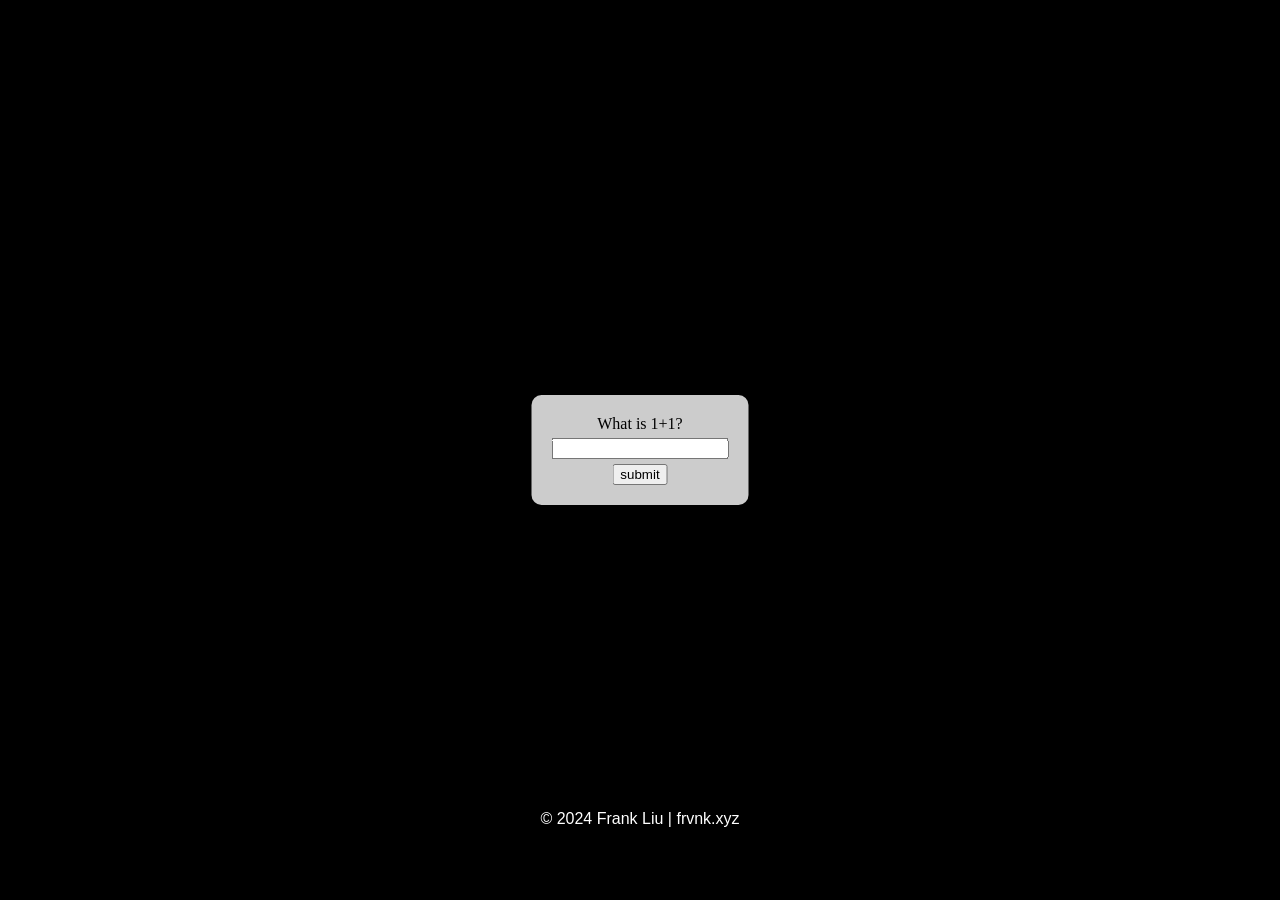
<file: index.html>
<!DOCTYPE html>
<html lang="en">
<head>
    <meta charset="UTF-8">
    <meta name="viewport" content="width=device-width, initial-scale=1.0, user-scalable=no">
    <title>Spheres</title>
    <link rel="stylesheet" type="text/css" href="styles.css">
    <script type="module" src = "script.js" defer></script>
    <link rel="icon" sizes="256x256" href="deltaFavicon.png">
</head>
<body>
    <audio id="bgAudio" loop = true>
        <source src="ethereal.mp3" type="audio/mpeg">
        Your browser does not support the audio element.
    </audio>
     <div id = "container">
        <div id = "overlay">
            <div id = prompt>What is 1+1?</div>
            <input type="text" id = "introInput">
            <button id = "submit">submit</button>
        </div>
    </div>
    <div id = "info">
        © 2024 Frank Liu | <a href= "https://frvnk.xyz" target = "blank">frvnk.xyz</a>
    </div>
</body>
</html>
</file>
<file: styles.css>
body {
    padding: 0;
    overflow: hidden;
    height: 100%;
    background-color: black;
}


#container{
    position: absolute;
    top: 0;
    left: 0;
    width: 100vw;
    height: 100vh;
}

#container {
    cursor: default;
}

#container.hovered {
    cursor: pointer;
}

#secret {
    display: none;
}


#overlay {
    position: absolute;
    top: 50%;
    left: 50%;
    transform: translate(-50%, -50%);
    z-index: 1;
    background-color: rgba(255, 255, 255, 0.8);
    padding: 20px;
    border-radius: 10px;
    opacity: 1; /* Initially fully opaque */
    transition: opacity 0.4s ease; /* Transition for opacity change */
    text-align: center;
}

#overlay button{
    margin-top: 5px;
    margin-left: auto;
    margin-right: auto;
    display:  block;
}

#overlay.hidden{
    opacity: 0; /* Fade out by reducing opacity */
}

#prompt{
    margin-bottom: 5px;
    text-align: center;
}

#info{
    position: absolute;
    top: 90%;
    left: 50%;
    transform: translate(-50%, 0);
    z-index: 1;
    border-radius: 10px;
    color:  white;
    font-family: "Helvetica Neue", Helvetica, Arial, sans-serif;
    text-align: center;
    /*display:  none;*/
}

#info a {
    color: #fff;
    text-decoration: none;
}

#info a:hover {
    text-decoration: underline;
}
</file>
